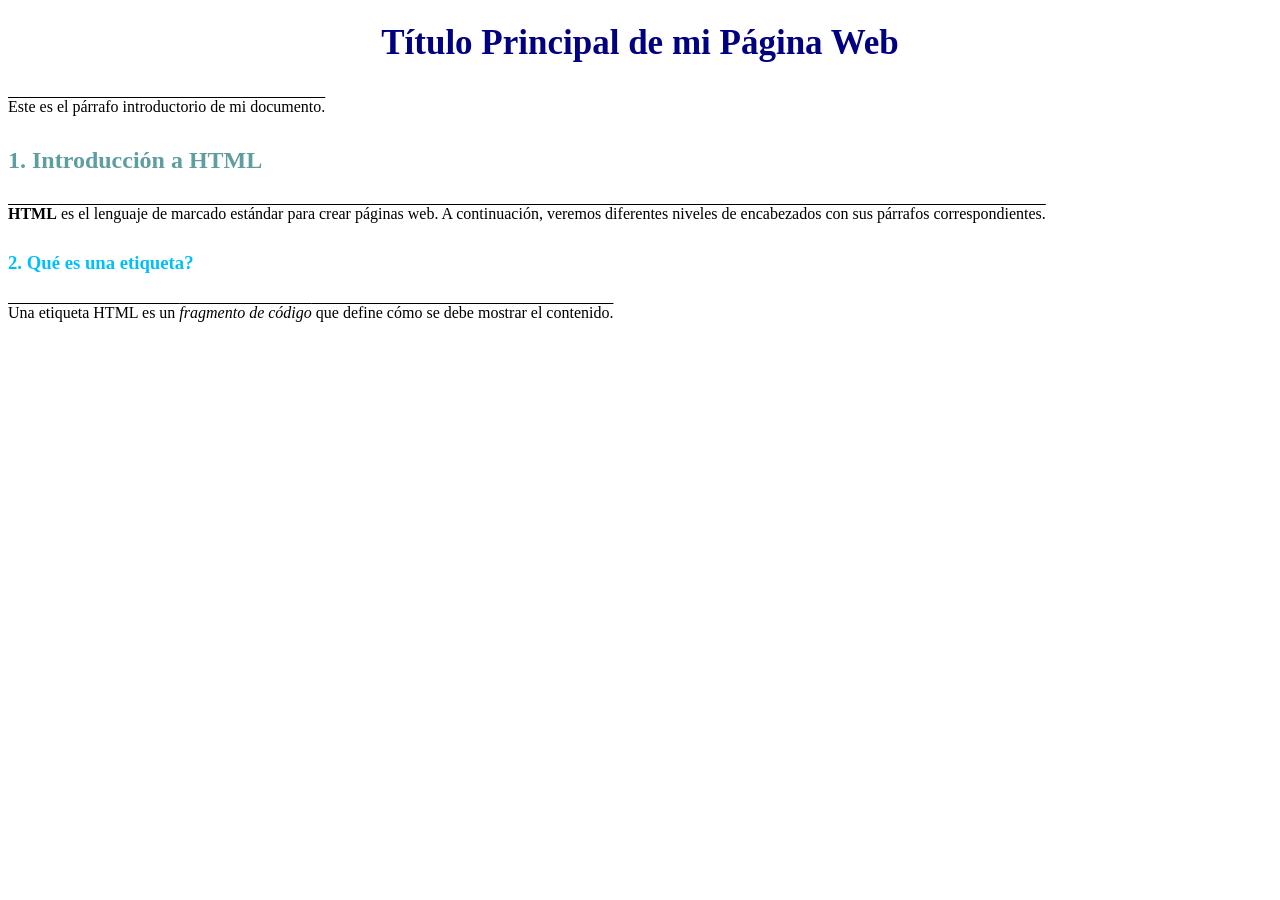
<file: index.html>
<!DOCTYPE html>
<html lang="es">
<head>
    <meta charset="UTF-8">
    <meta name="viewport" content="width=device-width, initial-scale=1.0">
    <title>Documento HTML</title>
    <link rel="stylesheet" href="estilos.css">
</head>
<body>
    <h1>Título Principal de mi Página Web</h1>
    <p>Este es el párrafo introductorio de mi documento.</p>
    <h2>1. Introducción a HTML</h2>
    <p><strong>HTML</strong> es el lenguaje de marcado estándar para crear páginas web. A continuación, veremos diferentes niveles de encabezados con sus párrafos correspondientes.</p>
    <h3>2. Qué es una etiqueta?</h3>
    <p>Una etiqueta HTML es un <em>fragmento de código</em> que define cómo se debe mostrar el contenido.</p>
</body>
</html>
</file>
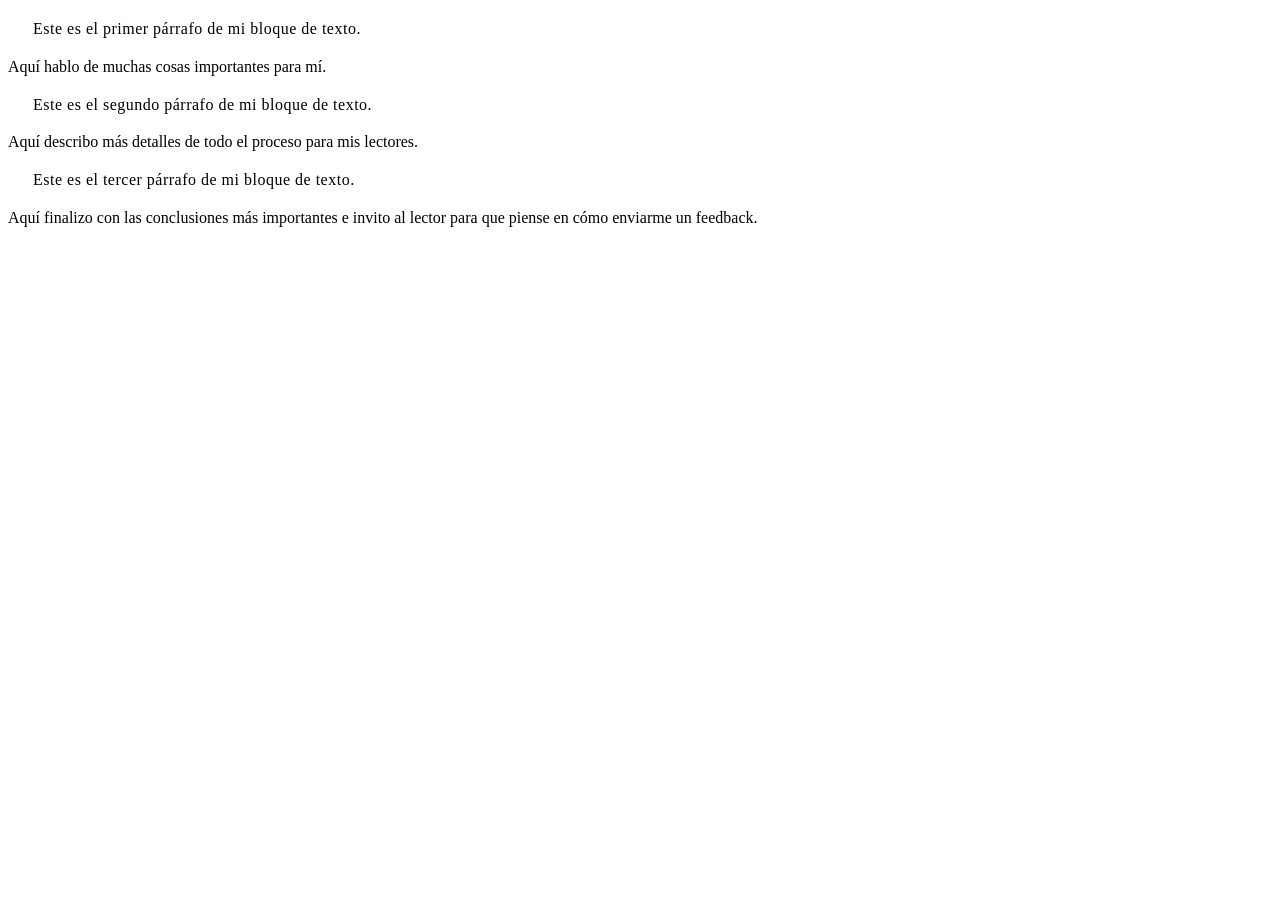
<file: bloquedetexto.html>
<!DOCTYPE html>
<html lang="es">
<head>
    <meta charset="UTF-8">
    <meta name="viewport" content="width=B, initial-scale=1.0">
    <title>Bloque de texto</title>
    <link rel="stylesheet" href="bloquedetextoestilos.css">
</head>
<body>
    <p class="párrafouno">Este es el primer párrafo de mi bloque de texto.</p><p>Aquí hablo de muchas cosas importantes para mí.</p>
    <p class="párrafodos">Este es el segundo párrafo de mi bloque de texto.</p><p>Aquí describo más detalles de todo el proceso para mis lectores.</p>
    <p class="párrafotres">Este es el tercer párrafo de mi bloque de texto.</p><p>Aquí finalizo con las conclusiones más importantes e invito al lector para que piense en cómo enviarme un feedback.</p>
    </p>
</body>
</html>
</file>
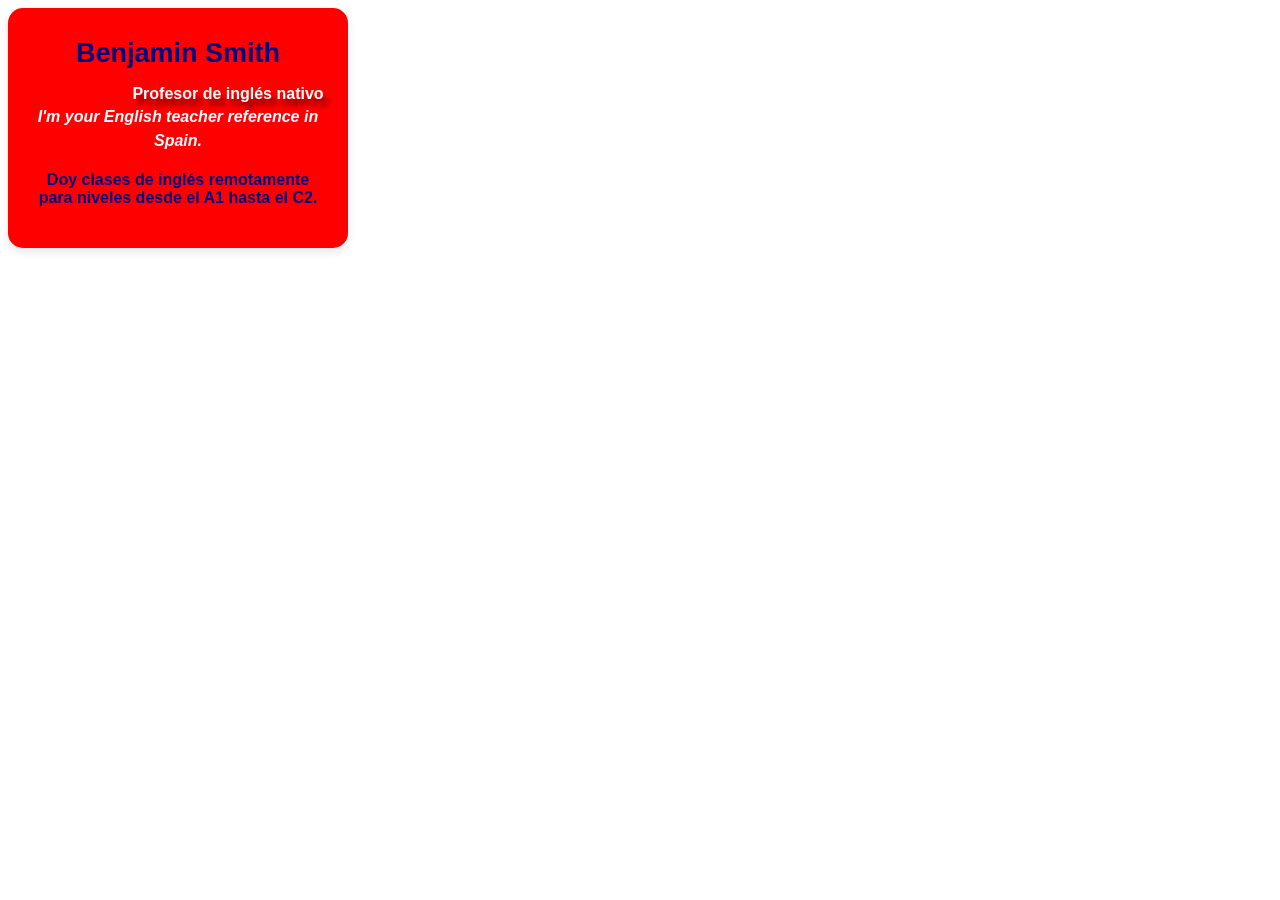
<file: tarjetadepresentacion.html>
<!DOCTYPE html>
<html lang="en">
<head>
    <meta charset="UTF-8">
    <meta name="viewport" content="width=device-width, initial-scale=1.0">
    <title>Tarjeta de presentación</title>
    <link rel="stylesheet" href="estilostarjeta.css">
</head>
<body>
    <div class="tarjeta">
    <h1>Benjamin Smith</h1>
    <p class="título">Profesor de inglés nativo</p>
    <p class="descripción"><em>I'm your English teacher reference in Spain.</em></p><p>Doy clases de inglés remotamente para niveles desde el A1 hasta el C2.</p>
    </div>
</body>
</html>
</file>
<file: estilos.css>
body{
h1 {
    color: navy;
    text-align: center;
    font-size: 35px;
}
p {
    color:black;
    text-align: justify;
    line-height: 2.5;
    text-decoration: overline;
}
h2 {
    color: cadetblue;
}
h3{
    color: deepskyblue;
}
}
</file>
<file: bloquedetextoestilos.css>
.párrafouno {
  text-align: justify;       
  text-indent: 25px;        
  line-height: 1.6;          
  letter-spacing: 0.5px;      
}
.párrafodos {
  text-align: justify;       
  text-indent: 25px;        
  line-height: 1.6;          
  letter-spacing: 0.5px;           
}
.párrafotres {
  text-align: justify;       
  text-indent: 25px;        
  line-height: 1.6;          
  letter-spacing: 0.5px;          
}
</file>
<file: estilostarjeta.css>
body {
    justify-content: center;
    align-content: center;
    height: 200px;
    font-family: Arial, Helvetica, sans-serif;
    text-transform: none;
}

.tarjeta {
    background-color: red;
    font-family: Arial, Helvetica, sans-serif;
    font-weight: bold;
    padding: 20px;
    border-radius: 15px;
    box-shadow: 0 4px 8px rgba(0,0,0,0.1);
    width: 300px;
    height: 200px;
    justify-content: center;
}

.título {
    font-family: Arial, Helvetica, sans-serif;
    width: 400px;
    height: 4px;
    border-radius: 50%;
    justify-content: center;
    color: white;
    text-shadow: 5px 7px 5px rgba(0, 0, 7, 0.5);
}

.descripción {
    font-family: Arial, Helvetica, sans-serif;
    width: 300px;
    height: 50px;
    border-radius: 50%;
    text-align:center;
    letter-spacing: 2.5;
    line-height: 1.5;
    justify-content:space-between;
    color:white;
}

h1 { font-size: 27px; margin: 10px 0; }
.tarjeta { color:navy; margin-bottom: 20px;
text-align: center; }
</file>
